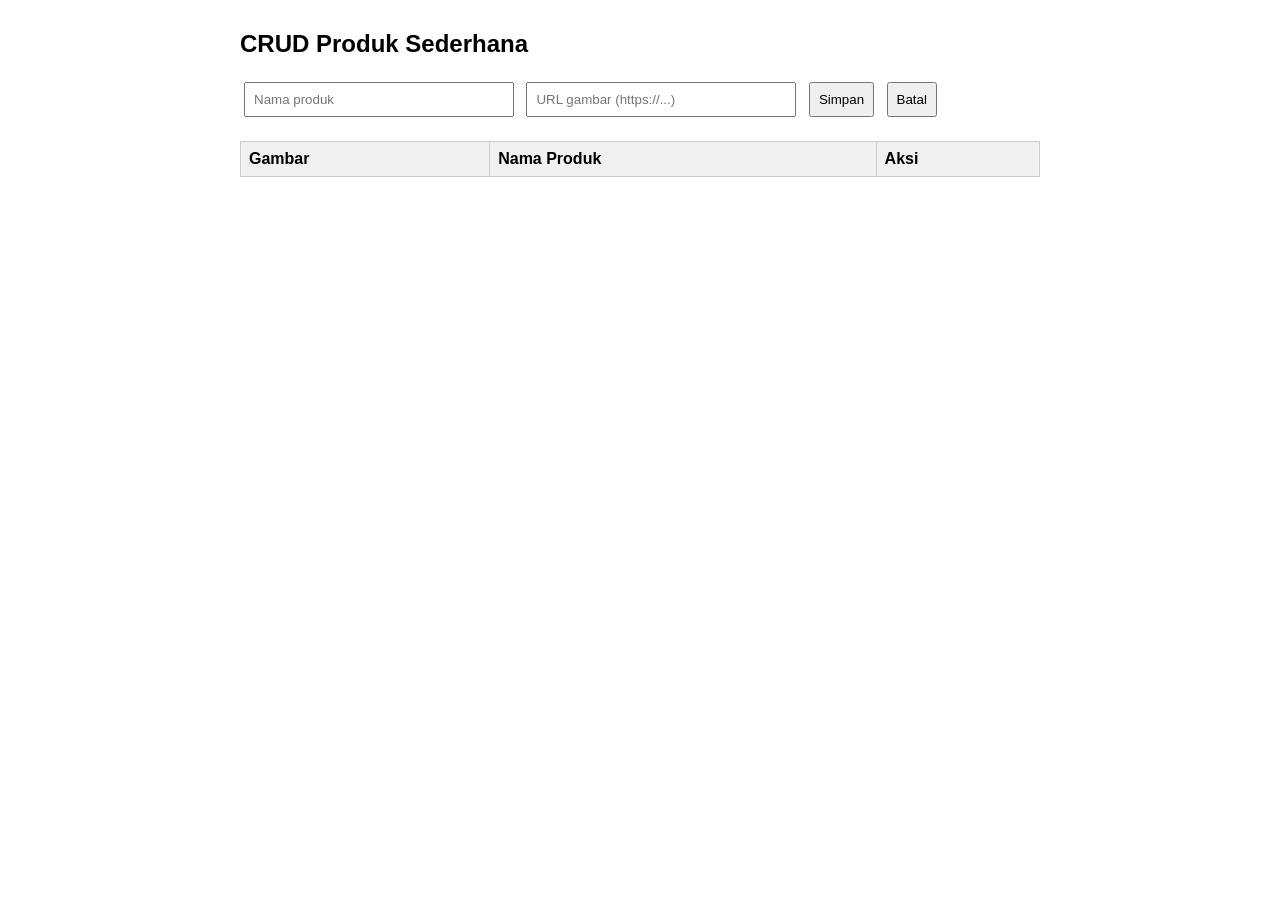
<file: test.html>
<!doctype html>
<html lang="id">
  <head>
    <meta charset="UTF-8" />
    <title>CRUD Sederhana</title>
    <style>
      body {
        font-family: Arial, sans-serif;
        max-width: 800px;
        margin: 30px auto;
        padding: 0 15px;
      }
      input,
      button {
        padding: 8px;
        margin: 4px;
      }
      input[type="text"],
      input[type="url"] {
        width: 250px;
      }
      table {
        width: 100%;
        border-collapse: collapse;
        margin-top: 20px;
      }
      th,
      td {
        border: 1px solid #ccc;
        padding: 8px;
        text-align: left;
        vertical-align: middle;
      }
      th {
        background: #f0f0f0;
      }
      img {
        width: 80px;
        height: 80px;
        object-fit: cover;
        border-radius: 4px;
      }
      button {
        cursor: pointer;
      }
    </style>
  </head>
  <body>
    <h2>CRUD Produk Sederhana</h2>

    <!-- FORM INPUT (di atas) -->
    <form id="form">
      <!-- input hidden untuk menyimpan ID saat edit -->
      <input type="hidden" id="id" />
      <input type="text" id="product_name" placeholder="Nama produk" required />
      <input
        type="url"
        id="photo"
        placeholder="URL gambar (https://...)"
        required
      />
      <button type="submit">Simpan</button>
      <button type="button" onclick="resetForm()">Batal</button>
    </form>

    <!-- TABEL DATA (di bawah) -->
    <table>
      <thead>
        <tr>
          <th>Gambar</th>
          <th>Nama Produk</th>
          <th>Aksi</th>
        </tr>
      </thead>
      <tbody id="tbody"></tbody>
    </table>

    <script>
      // === Base URL API ===
      const URL = "https://628a02565da6ddfd5d5ebd4c.mockapi.io/v1/product";

      // === Ambil elemen DOM yang dipakai ===
      const form = document.getElementById("form");
      const tbody = document.getElementById("tbody");

      // === READ: Ambil semua data dari API lalu tampilkan ke tabel ===
      function getData() {
        fetch(URL) // panggil API
          .then((res) => res.json()) // ubah response jadi JSON
          .then((data) => {
            tbody.innerHTML = ""; // kosongkan tabel dulu
            data.forEach((item) => {
              // loop tiap data
              // buat baris tabel pakai DOM (innerHTML)
              tbody.innerHTML += `
              <tr>
                <td><img src="${item.photo}" alt="${item.product_name}"></td>
                <td>${item.product_name}</td>
                <td>
                  <button onclick="editData('${item.id}', '${item.product_name}', '${item.photo}')">Edit</button>
                  <button onclick="hapusData('${item.id}')">Hapus</button>
                </td>
              </tr>
            `;
            });
          });
      }

      // === CREATE & UPDATE: dijalankan saat form di-submit ===
      form.addEventListener("submit", function (e) {
        e.preventDefault(); // cegah reload halaman

        // ambil value dari input
        const id = document.getElementById("id").value;
        const product_name = document.getElementById("product_name").value;
        const photo = document.getElementById("photo").value;

        // siapkan data yang akan dikirim (sesuai field di API)
        const body = JSON.stringify({ product_name, photo });

        if (id === "") {
          // CREATE: kalau id kosong → tambah data baru (POST)
          fetch(URL, {
            method: "POST",
            headers: { "Content-Type": "application/json" },
            body: body,
          }).then(() => {
            resetForm(); // kosongkan form
            getData(); // refresh tabel
          });
        } else {
          // UPDATE: kalau id ada → ubah data (PUT)
          fetch(URL + "/" + id, {
            method: "PUT",
            headers: { "Content-Type": "application/json" },
            body: body,
          }).then(() => {
            resetForm();
            getData();
          });
        }
      });

      // === Saat tombol Edit diklik: isi form dengan data terpilih ===
      function editData(id, product_name, photo) {
        document.getElementById("id").value = id;
        document.getElementById("product_name").value = product_name;
        document.getElementById("photo").value = photo;
      }

      // === DELETE: hapus data berdasarkan id ===
      function hapusData(id) {
        if (confirm("Yakin hapus data ini?")) {
          fetch(URL + "/" + id, { method: "DELETE" }).then(() => getData()); // refresh tabel setelah hapus
        }
      }

      // === Reset form ke kondisi awal ===
      function resetForm() {
        form.reset();
        document.getElementById("id").value = "";
      }

      // === Jalankan getData() pertama kali saat halaman dibuka ===
      getData();
    </script>
  </body>
</html>
</file>
